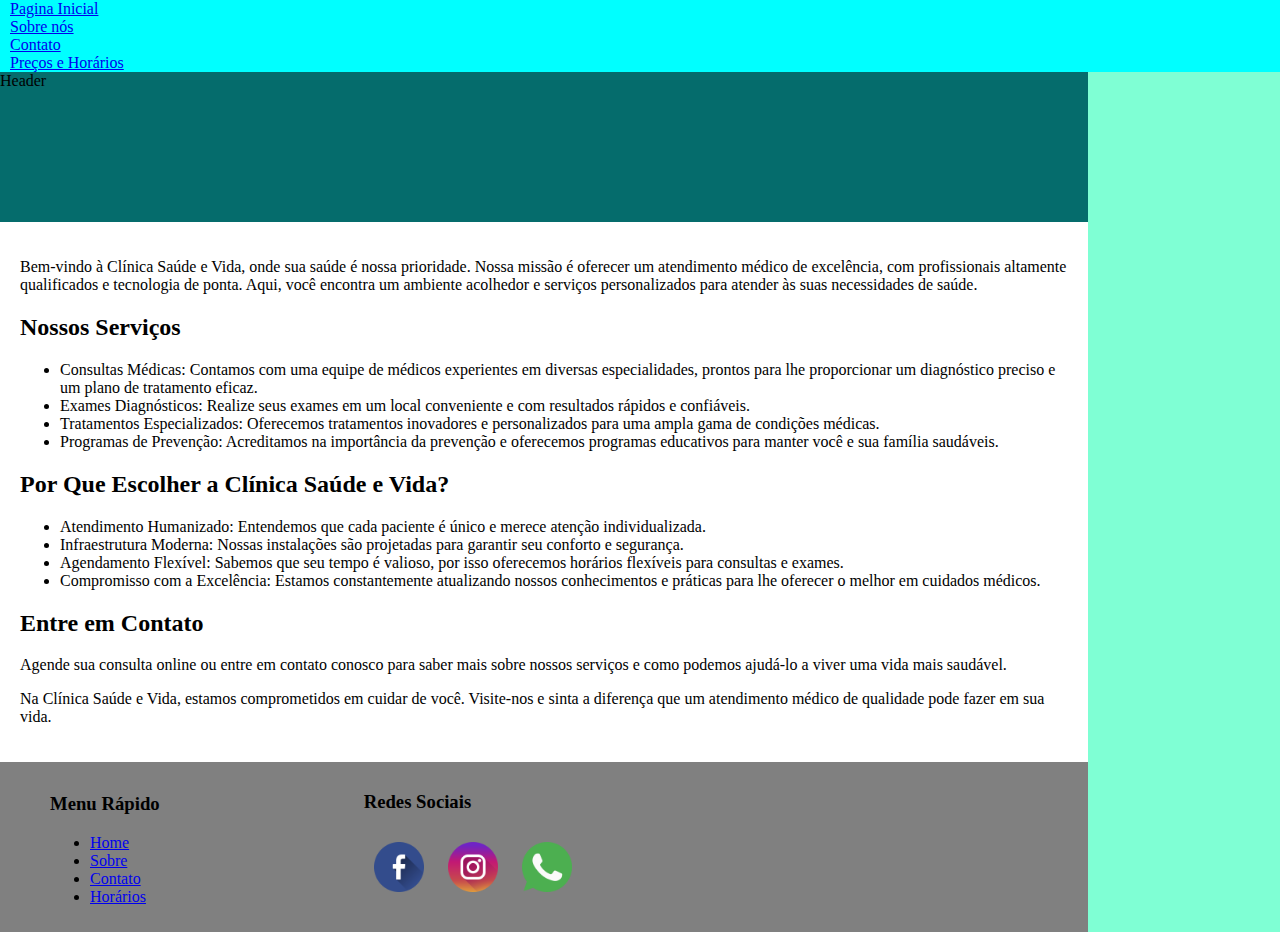
<file: index.html>
<!DOCTYPE html>
<html lang="pt-BR">

<head>
    <meta charset="UTF-8">
    <meta http-equiv="X-UA-Compatible" content="IE=edge">
    <meta name="viewport" content="width=device-width, initial-scale=1.0">
    <title>Clínica Saúde e Vida</title>
    <link rel="stylesheet" href="style.css">
</head>

<body>
    <div class="wrapper">
        <div class="menu">            
            <li><a href="Home.html">Pagina Inicial</a></li>
            <li><a href="about.html">Sobre nós</a></li>
            <li><a href="contact.html">Contato</a></li>
            <li><a href="service.html">Preços e Horários</a></li>      
        </div>
        

        <div class="main">
            <div class="header">
                Header
                <!-- Aqui vai o seu header -->
            </div>
            

            <div class="content">
                <p>Bem-vindo à Clínica Saúde e Vida, onde sua saúde é nossa prioridade. Nossa missão é oferecer um
                    atendimento médico de excelência, com profissionais altamente qualificados e tecnologia de ponta.
                    Aqui, você encontra um ambiente acolhedor e serviços personalizados para atender às suas
                    necessidades de saúde.</p>

                <h2>Nossos Serviços</h2>

                <ul>
                    <li>Consultas Médicas: Contamos com uma equipe de médicos experientes em diversas especialidades,
                        prontos para lhe proporcionar um diagnóstico preciso e um plano de tratamento eficaz.</li>
                    <li>Exames Diagnósticos: Realize seus exames em um local conveniente e com resultados rápidos e
                        confiáveis.</li>
                    <li>Tratamentos Especializados: Oferecemos tratamentos inovadores e personalizados para uma ampla
                        gama de condições médicas.</li>
                    <li>Programas de Prevenção: Acreditamos na importância da prevenção e oferecemos programas
                        educativos para manter você e sua família saudáveis.</li>
                </ul>

                <h2>Por Que Escolher a Clínica Saúde e Vida?</h2>
                <ul>
                    <li>Atendimento Humanizado: Entendemos que cada paciente é único e merece atenção individualizada.
                    </li>
                    <li>Infraestrutura Moderna: Nossas instalações são projetadas para garantir seu conforto e
                        segurança.</li>
                    <li>Agendamento Flexível: Sabemos que seu tempo é valioso, por isso oferecemos horários flexíveis
                        para consultas e exames.</li>
                    <li>Compromisso com a Excelência: Estamos constantemente atualizando nossos conhecimentos e práticas
                        para lhe oferecer o melhor em cuidados médicos.</li>
                </ul>

                <h2>Entre em Contato</h2>
                <p>Agende sua consulta online ou entre em contato conosco para saber mais sobre nossos serviços e como
                    podemos ajudá-lo a viver uma vida mais saudável.</p>

                <p>Na Clínica Saúde e Vida, estamos comprometidos em cuidar de você. Visite-nos e sinta a diferença que
                    um atendimento médico de qualidade pode fazer em sua vida.</p>
                </p>
            </div>
            <footer>
                <div class="menu_footer">
                    <h3>Menu Rápido</h3>
                    <ul>
                        <li><a href="index.html">Home</a></li>
                        <li><a href="about.html">Sobre</a></li>
                        <li><a href="contact.html">Contato</a></li>
                        <li><a href="service.html">Horários</a></li>
                    </ul>
                </div>
                <div class="social">
                    <h3>Redes Sociais</h3>
                        <a href="http://facebook.com/"><img class="icon" src="img/facebook.png" alt="Icone do facebook"></a>
                        <a href="www.instagram.com.br"><img class="icon" src="img/instagram.png" alt="Icone do instagram"></a>
                        <a href="https://whatsapp.com.br"><img class="icon" src="img/whatsapp.png" alt="Icone do whatsapp"></a>
                    
                </div>
            </footer>
        </div>
    </div>
</body>


</html>
</file>
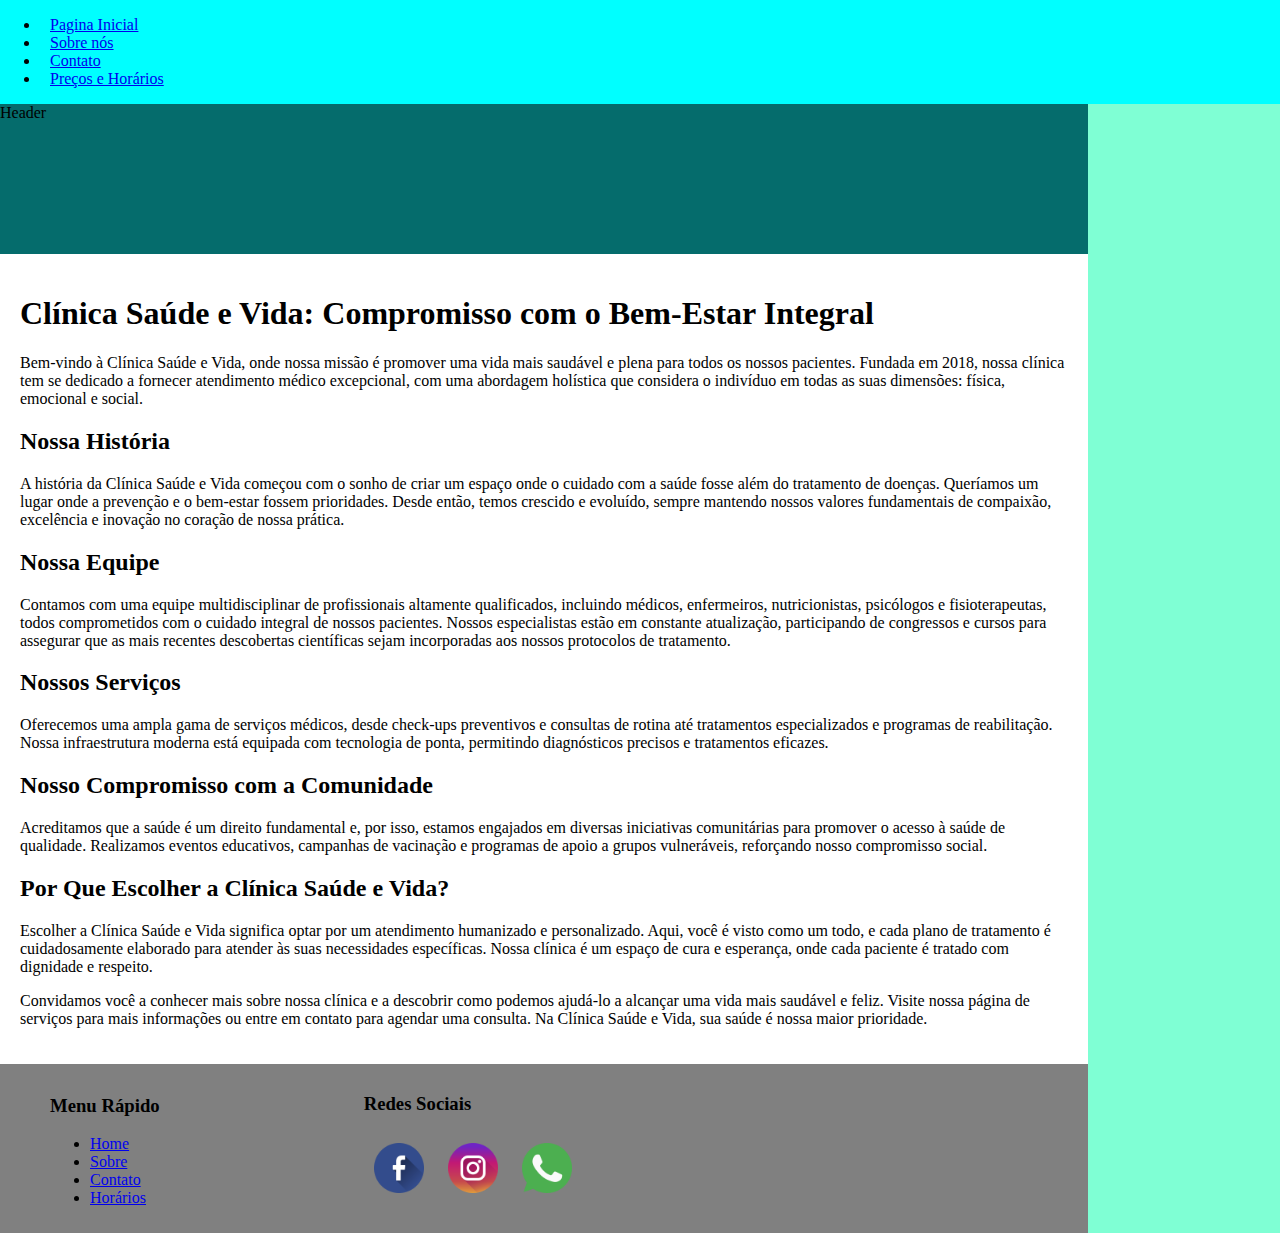
<file: about.html>
<!DOCTYPE html>
<html lang="en">
<head>
    <meta charset="UTF-8">
    <meta http-equiv="X-UA-Compatible" content="IE=edge">
    <meta name="viewport" content="width=device-width, initial-scale=1.0">
    <title>História - Clínica Saúde e Vida</title>    
    <link rel="stylesheet" href="style.css">
</head>
<body>
    <div class="wrapper">
        <div class="menu">
            <ul>
                <li><a href="Home.html">Pagina Inicial</a></li>
                <li><a href="about.html">Sobre nós</a></li>
                <li><a href="contact.html">Contato</a></li>
                <li><a href="service.html">Preços e Horários</a></li>
            </ul>
        </div>
        <div class="main">
            <div class="header">
                Header
                <!-- Aqui vai o seu header -->
            </div>
    
            <div class="content">
                <h1>Clínica Saúde e Vida: Compromisso com o Bem-Estar Integral</h1>

                    <p>Bem-vindo à Clínica Saúde e Vida, onde nossa missão é promover uma vida mais saudável e plena para todos os nossos pacientes. Fundada em 2018, nossa clínica tem se dedicado a fornecer atendimento médico excepcional, com uma abordagem holística que considera o indivíduo em todas as suas dimensões: física, emocional e social.</p>
                    <h2>                        
                        Nossa História
                    </h2>
                    <p>A história da Clínica Saúde e Vida começou com o sonho de criar um espaço onde o cuidado com a saúde fosse além do tratamento de doenças. Queríamos um lugar onde a prevenção e o bem-estar fossem prioridades. Desde então, temos crescido e evoluído, sempre mantendo nossos valores fundamentais de compaixão, excelência e inovação no coração de nossa prática.</p>
                    
                    <h2>Nossa Equipe</h2>
                    <p>Contamos com uma equipe multidisciplinar de profissionais altamente qualificados, incluindo médicos, enfermeiros, nutricionistas, psicólogos e fisioterapeutas, todos comprometidos com o cuidado integral de nossos pacientes. Nossos especialistas estão em constante atualização, participando de congressos e cursos para assegurar que as mais recentes descobertas científicas sejam incorporadas aos nossos protocolos de tratamento.</p>
                    
                    <h2>Nossos Serviços</h2>
                    <p>Oferecemos uma ampla gama de serviços médicos, desde check-ups preventivos e consultas de rotina até tratamentos especializados e programas de reabilitação. Nossa infraestrutura moderna está equipada com tecnologia de ponta, permitindo diagnósticos precisos e tratamentos eficazes.</p>
                    
                    <h2>Nosso Compromisso com a Comunidade</h2>
                    <p>Acreditamos que a saúde é um direito fundamental e, por isso, estamos engajados em diversas iniciativas comunitárias para promover o acesso à saúde de qualidade. Realizamos eventos educativos, campanhas de vacinação e programas de apoio a grupos vulneráveis, reforçando nosso compromisso social.</p>
                    
                    <h2>Por Que Escolher a Clínica Saúde e Vida?</h2>
                    <p>Escolher a Clínica Saúde e Vida significa optar por um atendimento humanizado e personalizado. Aqui, você é visto como um todo, e cada plano de tratamento é cuidadosamente elaborado para atender às suas necessidades específicas. Nossa clínica é um espaço de cura e esperança, onde cada paciente é tratado com dignidade e respeito.</p>
                    
                    <p>Convidamos você a conhecer mais sobre nossa clínica e a descobrir como podemos ajudá-lo a alcançar uma vida mais saudável e feliz. Visite nossa página de serviços para mais informações ou entre em contato para agendar uma consulta. Na Clínica Saúde e Vida, sua saúde é nossa maior prioridade.</p>
            </div>
    
            
    <footer>
        <div class="menu_footer">
            <h3>Menu Rápido</h3>
            <ul>
                <li><a href="index.html">Home</a></li>
                <li><a href="about.html">Sobre</a></li>
                <li><a href="contact.html">Contato</a></li>
                <li><a href="service.html">Horários</a></li>
            </ul>
        </div>
        <div class="social">
            <h3>Redes Sociais</h3>
                <a href="http://facebook.com/"><img class="icon" src="img/facebook.png" alt="Icone do facebook"></a>
                <a href="www.instagram.com.br"><img class="icon" src="img/instagram.png" alt="Icone do instagram"></a>
                <a href="https://whatsapp.com.br"><img class="icon" src="img/whatsapp.png" alt="Icone do whatsapp"></a>
            
        </div>
    </footer>
</div>
</div>
</body>
</html>
</file>
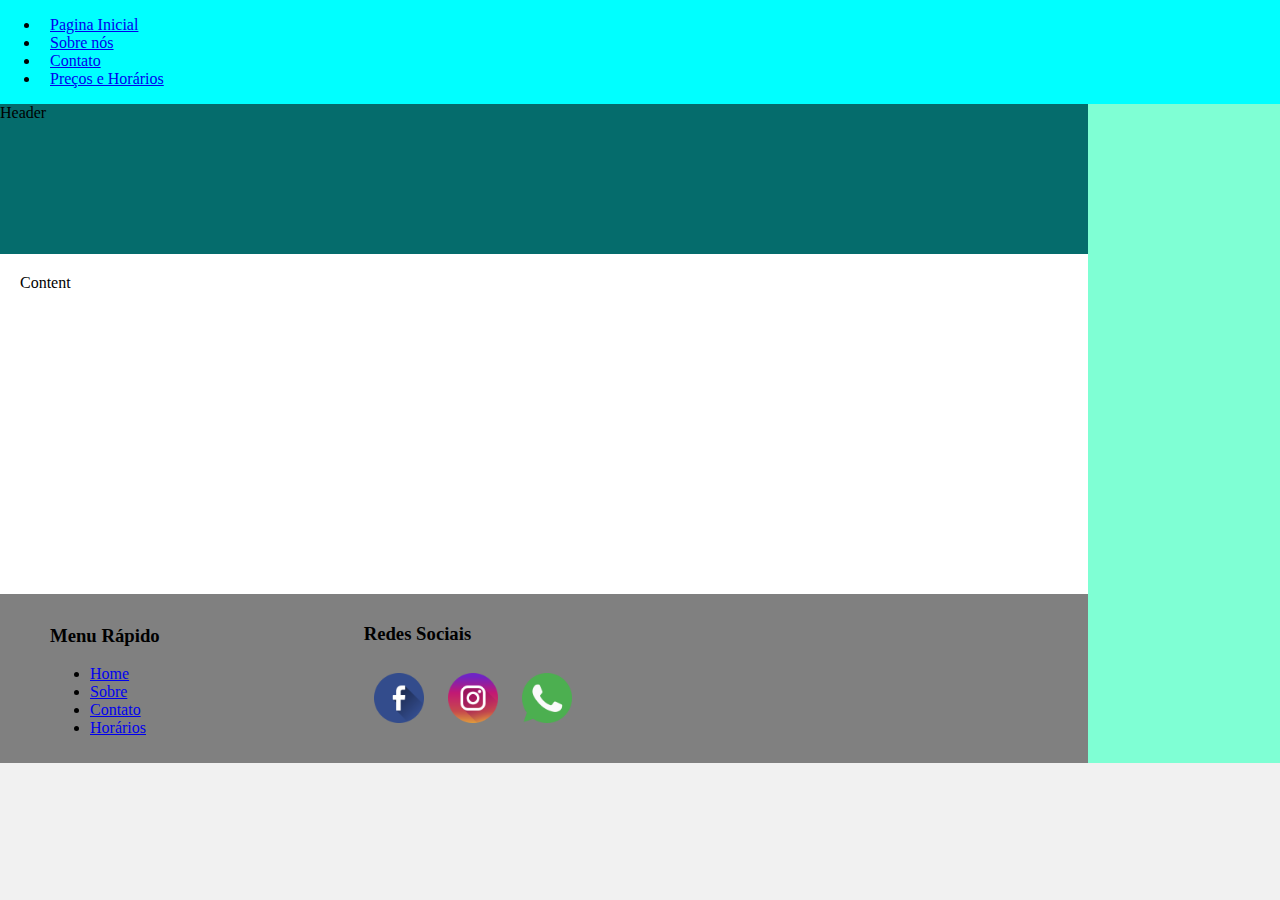
<file: contact.html>
<!DOCTYPE html>
<html lang="en">
<head>
    <meta charset="UTF-8">
    <meta http-equiv="X-UA-Compatible" content="IE=edge">
    <meta name="viewport" content="width=device-width, initial-scale=1.0">
    <title>Contato - Clínica Saúde e Vida</title>    
    <link rel="stylesheet" href="style.css">
</head>
<body>
    <div class="wrapper">
        <div class="menu">
            <ul>
                <li><a href="Home.html">Pagina Inicial</a></li>
                <li><a href="about.html">Sobre nós</a></li>
                <li><a href="contact.html">Contato</a></li>
                <li><a href="service.html">Preços e Horários</a></li>
            </ul>
        </div>

        <div class="main">
            <div class="header">
                Header
                <!-- Aqui vai o seu header -->
            </div>
    
            <div class="content">
                Content
                <!-- Aqui vai o seu conteúdo -->
            </div>
    
            
    <footer>
        <div class="menu_footer">
            <h3>Menu Rápido</h3>
            <ul>
                <li><a href="index.html">Home</a></li>
                <li><a href="about.html">Sobre</a></li>
                <li><a href="contact.html">Contato</a></li>
                <li><a href="service.html">Horários</a></li>
            </ul>
        </div>
        <div class="social">
            <h3>Redes Sociais</h3>
                <a href="http://facebook.com/"><img class="icon" src="img/facebook.png" alt="Icone do facebook"></a>
                <a href="www.instagram.com.br"><img class="icon" src="img/instagram.png" alt="Icone do instagram"></a>
                <a href="https://whatsapp.com.br"><img class="icon" src="img/whatsapp.png" alt="Icone do whatsapp"></a>
            
        </div>
    </footer>
</div>
</div>
</body>
</html>
</file>
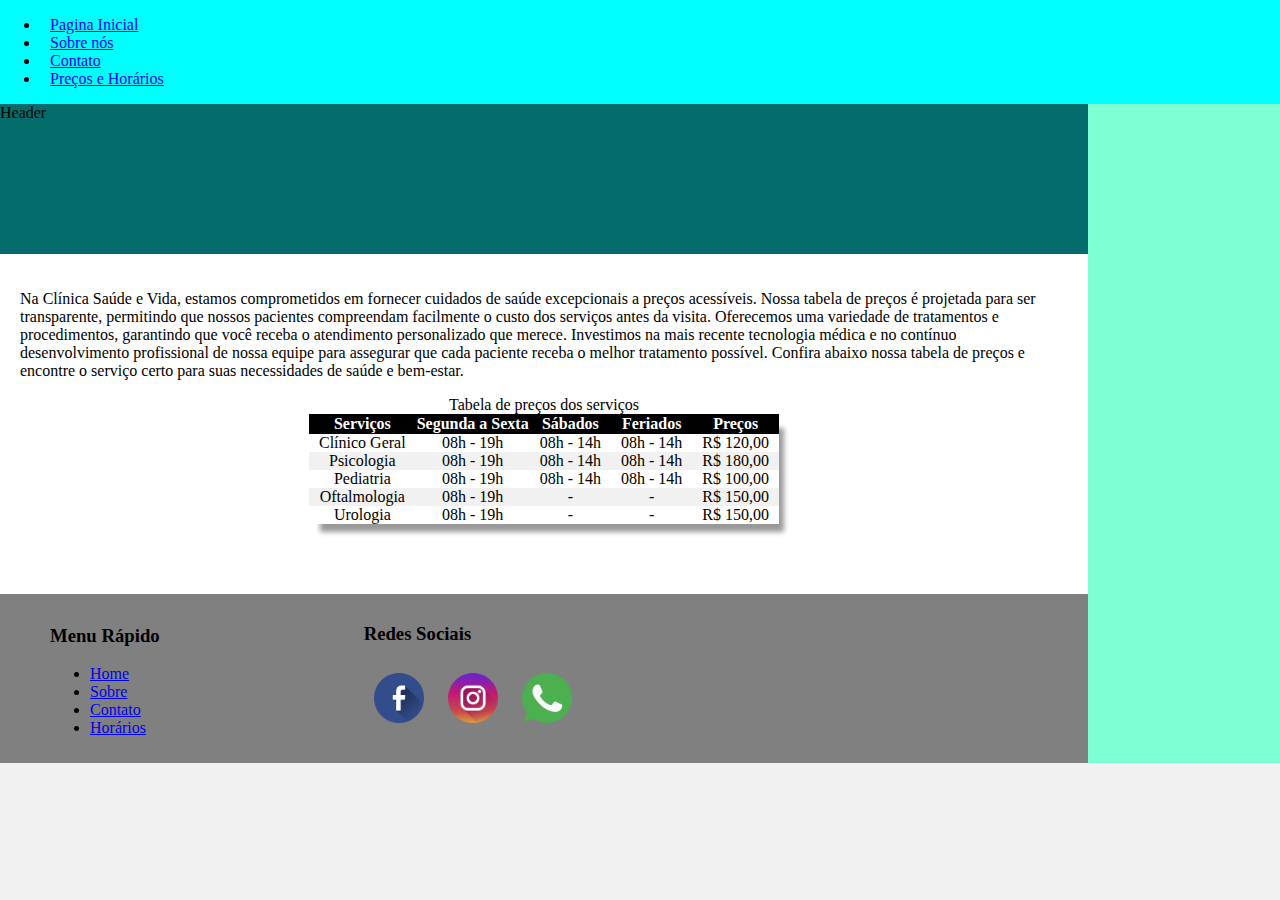
<file: service.html>
<!DOCTYPE html>
<html lang="en">

<head>
    <meta charset="UTF-8">
    <meta http-equiv="X-UA-Compatible" content="IE=edge">
    <meta name="viewport" content="width=device-width, initial-scale=1.0">
    <title>Horários - Clínica Saúde e Vida</title>
    <link rel="stylesheet" href="style.css">
</head>

<body>
    <div class="wrapper">
        <div class="menu">
            <ul>
                <li><a href="Home.html">Pagina Inicial</a></li>
                <li><a href="about.html">Sobre nós</a></li>
                <li><a href="contact.html">Contato</a></li>
                <li><a href="service.html">Preços e Horários</a></li>
            </ul>
        </div>

        <div class="main">
            <div class="header">
                Header
                <!-- Aqui vai o seu header -->
            </div>

            <div class="content">
                <p>Na Clínica Saúde e Vida, estamos comprometidos em fornecer cuidados de saúde excepcionais a preços acessíveis. Nossa tabela de preços é projetada para ser transparente, permitindo que nossos pacientes compreendam facilmente o custo dos serviços antes da visita. Oferecemos uma variedade de tratamentos e procedimentos, garantindo que você receba o atendimento personalizado que merece. Investimos na mais recente tecnologia médica e no contínuo desenvolvimento profissional de nossa equipe para assegurar que cada paciente receba o melhor tratamento possível. Confira abaixo nossa tabela de preços e encontre o serviço certo para suas necessidades de saúde e bem-estar.</p>

                <table cellspacing = "0" align="center">
                    <caption>Tabela de preços dos serviços</caption>
                    <thead>
                        <tr>
                            <th>Serviços</th>
                            <th>Segunda a Sexta</th>
                            <th>Sábados</th>
                            <th>Feriados</th>
                            <th>Preços</th>
                        </tr>
                    </thead>
                    <tbody>
                        <tr>
                            <td>Clínico Geral</td>
                            <td>08h - 19h</td>
                            <td>08h - 14h</td>
                            <td>08h - 14h</td>
                            <td> R$ 120,00 </td>
                        </tr>
                        <tr>
                            <td>Psicologia</td>
                            <td>08h - 19h</td>
                            <td>08h - 14h</td>
                            <td>08h - 14h</td>
                            <td> R$ 180,00 </td>
                        </tr>
                        <tr>
                            <td>Pediatria</td>
                            <td>08h - 19h</td>
                            <td>08h - 14h</td>
                            <td>08h - 14h</td>
                            <td> R$ 100,00 </td>
                        </tr>
                        <tr>
                            <td>Oftalmologia</td>
                            <td>08h - 19h</td>
                            <td> - </td>
                            <td> - </td>
                            <td>R$ 150,00</td>
                        </tr>
                        <tr>
                            <td>Urologia</td>
                            <td>08h - 19h</td>
                            <td> - </td>
                            <td> - </td>
                            <td> R$ 150,00 </td>
                        </tr>                       

                    </tbody>
                </table>
            </div>           
            <footer>
                <div class="menu_footer">
                    <h3>Menu Rápido</h3>
                    <ul>
                        <li><a href="index.html">Home</a></li>
                        <li><a href="about.html">Sobre</a></li>
                        <li><a href="contact.html">Contato</a></li>
                        <li><a href="service.html">Horários</a></li>
                    </ul>
                </div>
                <div class="social">
                    <h3>Redes Sociais</h3>
                    <a href="http://facebook.com/"><img class="icon" src="img/facebook.png" alt="Icone do facebook"></a>
                    <a href="www.instagram.com.br"><img class="icon" src="img/instagram.png"
                            alt="Icone do instagram"></a>
                    <a href="https://whatsapp.com.br"><img class="icon" src="img/whatsapp.png"
                            alt="Icone do whatsapp"></a>

                </div>
            </footer>
        </div>
    </div>
</body>

</html>
</file>
<file: style.css>
html, body {
    margin: 0;
}
body {
    width: 100%;
    background-color: #f1f1f1;
    display: flex;
    justify-content: center;
}

.wrapper {
    width: 100%;
    display: inline-block;    
    background-color: aquamarine;
}

.main  {
    display: flex;
    flex-flow: column;
    width: 85%;
}
.menu {
    display: grid;
    justify-content: space-between;
    align-items: center;
    background-color: aqua;     
}

.menu a{
    margin:0 10px;
    width: 100px;
    text-align: center;
}

.header {
    background-color: rgb(5, 108, 108);
    min-height: 150px;
}
.content {
    background-color: white;
    min-height: 300px;
    padding: 20px;
}
footer{
    background-color: grey;
}
.menu_footer{
    display: inline-block;
    padding: 10px 150px 10px 50px;
}

.social{
    display: inline-block;   
    padding: 10px 150px 10px 50px;
}

.icon{
    display: inline-block;    
    width: 50px;    
    padding: 10px;
}
table{
     box-shadow: 8px 11px 5px -3px rgba(0,0,0,0.4);
    -webkit-box-shadow: 8px 11px 5px -3px rgba(0,0,0,0.4);
    -moz-box-shadow: 8px 11px 5px -3px rgba(0,0,0,0.4);
}


table thead th{
    background-color: black;
    color: white;
}

table tbody tr:nth-child(even) td{
    background-color: #f1f1f1;   
}

table tbody tr:hover td{
    background-color: #e9f1f1;   
}

td{
    padding: 0 10px;
    text-align: center;    
}
</file>
